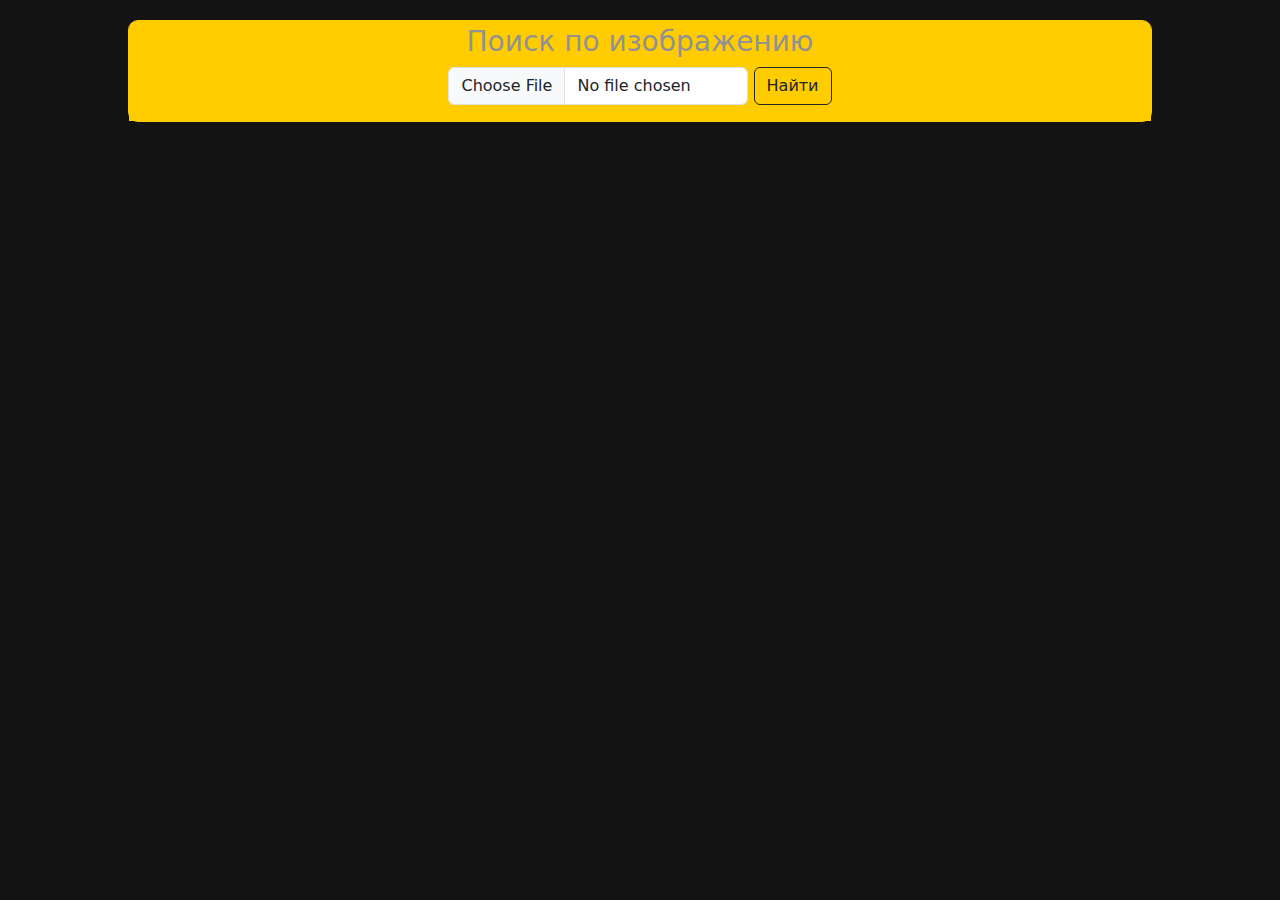
<file: web_ui/webui/index.html>
<!DOCTYPE html>
<html lang="ru">
<head>
    <meta charset="UTF-8">
    <meta name="viewport" content="width=device-width, initial-scale=1.0">
    <title>Image Upload</title>
    <link href="static/bootstrap/dist/css/bootstrap.min.css" rel="stylesheet">
    <link href="static/style.css" rel="stylesheet">
</head>
<body>
    <div class="black-box">
        <div class="load-box">
            <script src="static/bootstrap/dist/js/bootstrap.min.js"></script>
            <h3>Поиск по изображению</h3>
            <form id="uploadForm">
                <label class="slice"><input class="form-control" type="file" id="photoInput" accept="image/*" required></label>
                <button class="btn btn-outline-dark" type="submit">Найти</button>
            </form>
        </div>
        <div id="content" class="content-box">
        </div>
    </div>
    <script>
        async function getPathImage(key) {
            try {
                const response = await fetch(`${connectAPI}/get_image/${key}`);
                const path = await response.text();
                return path;

            } catch (error) {
                console.error('Error saving image:', error);
            }
        }
        
        const connectAPI = 'http://api:8001';
        
        const form = document.getElementById('uploadForm');
        form.addEventListener('submit', async (e) => {
            e.preventDefault();
            const formData = new FormData();
            formData.append('photo', document.getElementById('photoInput').files[0]);

            try {
                const response = await fetch(`${connectAPI}/search`, {
                    method: 'POST',
                    body: formData
                });
                const data = await response.json();
                let content = document.getElementById('content');
                
                // Удаление всех элементов с классом 'image-box'
                let remElements = document.getElementsByClassName('image-box');
                while (remElements.length > 0) {
                    remElements[0].remove();
                }

                data.forEach((item) => {
                    
                    let it_im = document.createElement('div');
                    it_im.className = 'image-box';
                    
                    let im = document.createElement('img');
                    im.className = 'img';
                    const imagePath = getPathImage(item[0]);
                    getPathImage(item[0]).then(imagePath => {
                        const imagePathCleaned = imagePath.replace(/['"]+/g, '');
                        im.src = 'train/' + imagePathCleaned;
                    }).catch(error => {
                        console.error('Error loading image:', error);
                        // В случае ошибки можно установить изображение-заглушку или другое значение src
                        im.src = '';
                    });

                    let name = document.createElement('p');
                    name.style.marginTop = '6px';
                    name.style.marginLeft = '4px';
                    name.textContent = `Название: ${item[1]}`;

                    let cl = document.createElement('p');
                    cl.style.marginLeft = '4px';
                    cl.textContent = `Категория: ${item[3]}`;

                    let description = document.createElement('p');
                    description.style.marginLeft = '4px';
                    description.textContent = `Описание: ${item[2]}`;

                    let clos = document.createElement('p');
                    clos.style.marginLeft = '4px';
                    var mathValue = (1 - item[4]) * 100;
                    clos.textContent = `Соответствие: ${mathValue.toFixed(2)}%`;

                    // Добавляем созданные элементы в контейнер it_im
                    it_im.appendChild(im);
                    it_im.appendChild(name);
                    it_im.appendChild(cl);
                    it_im.appendChild(description);
                    it_im.appendChild(clos);

                    // Добавляем контейнер it_im на страницу (в какой-то родительский элемент)
                    content.appendChild(it_im); // Здесь вы можете указать другой элемент, куда хотите добавить контейнер it_im
                });
                const fileInput = document.getElementById('photoInput');
                fileInput.value = '';
            } catch (error) {
                console.error('Error uploading photo:', error);
                alert('Failed to upload photo');
            }
            
        });

    </script>
</body>
</html>
</file>
<file: web_ui/webui/static/style.css>
/* Темный фон */
body {
    background-color: #131313; /* черный цвет фона */
}

/* Черная область на первом плане с желтой окантовкой */
.black-box {
    background-color: #1d1d1d;
    border: 0.5px solid #ffcc00;
    border-radius: 10px;
    color: #929292;
    width: 80%;
    margin: 20px auto 0;
}
.load-box {
    background-color: #ffcc00;
    border-radius: 8px 8px 0 0;
    text-align: center;
    padding: 4px;
    height: 100px;
    width: 100%;
}
.content-box {
    display: flex; /* Используем flexbox */
    justify-content: center; /* Центрируем элементы по горизонтали */
    flex-wrap: wrap; /* Разрешаем элементам переноситься на следующую строку */
    width: 100%;
}
.image-box {
    background-color: #1d1d1d;
    border: 0.5px solid #ffcc00;
    border-radius: 10px;
    margin: 20px 10px;
    width: 30%;
}
.slice {
    width: 300px;
}
.img {
    border-radius: 8px 8px 0 0;
    width: 100%;
}
</file>
